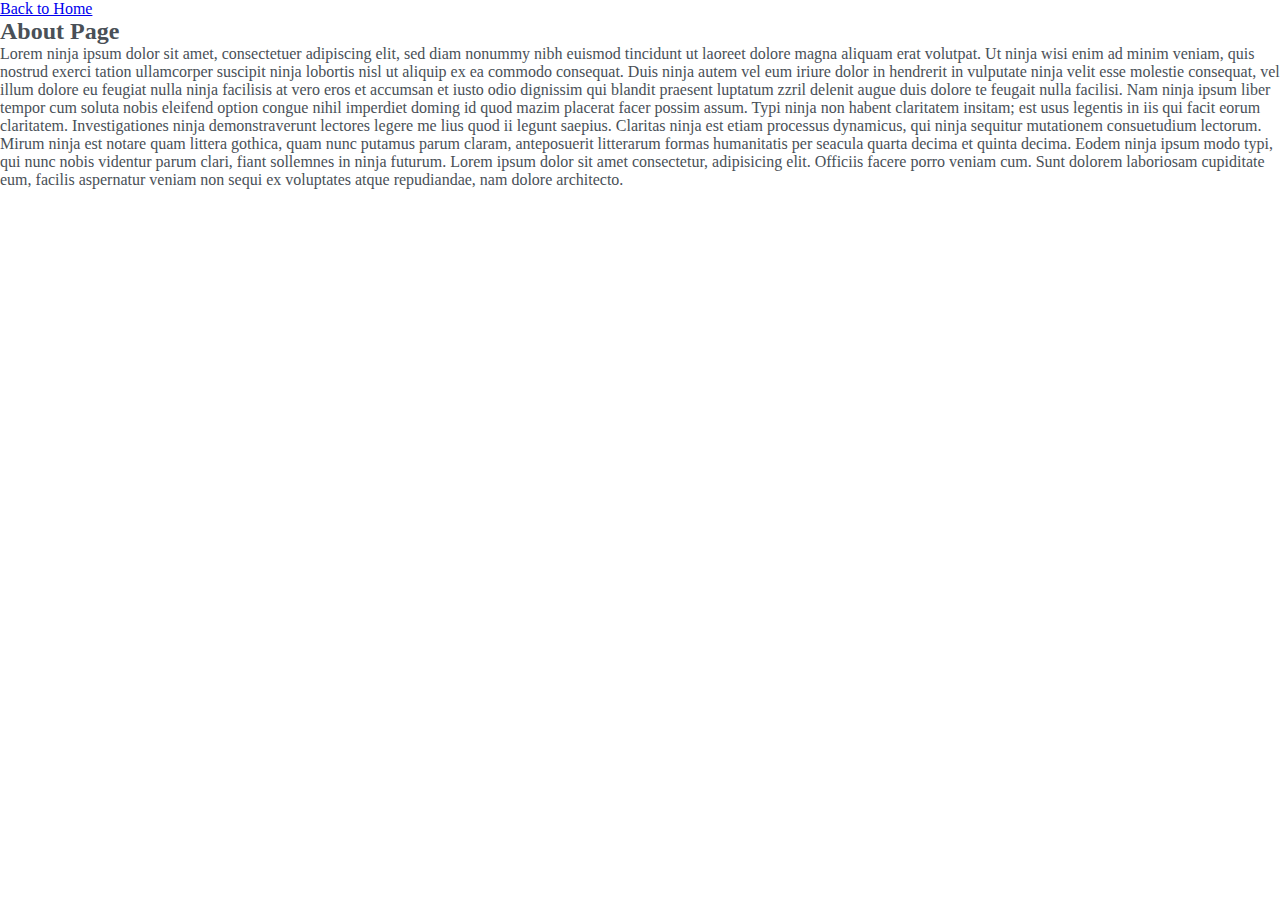
<file: about.html>
<!DOCTYPE html>
<html lang="en">
<head>
    <meta charset="UTF-8">
    <meta name="viewport" content="width=device-width, initial-scale=1.0">
    <link rel="stylesheet" href="https://cdn.jsdelivr.net/npm/bootstrap@4.5.3/dist/css/bootstrap.min.css" integrity="sha384-TX8t27EcRE3e/ihU7zmQxVncDAy5uIKz4rEkgIXeMed4M0jlfIDPvg6uqKI2xXr2" crossorigin="anonymous">
    <link rel="stylesheet" href="styles.css">
    <title>Document</title>
</head>
<body>
    <div class="container">
        <a href="/index.html" class="btn btn-info mt-4">Back to Home</a>
        <h2 class="mt-3 text-center">About Page</h2>
        <p class="mt-3"> Lorem ninja ipsum dolor sit amet, consectetuer adipiscing elit, 
            sed diam nonummy nibh euismod tincidunt ut laoreet dolore magna 
            aliquam erat volutpat. Ut ninja wisi enim ad minim veniam, 
            quis nostrud exerci tation ullamcorper suscipit ninja lobortis 
            nisl ut aliquip ex ea commodo consequat. Duis ninja autem vel eum 
            iriure dolor in hendrerit in vulputate ninja velit esse molestie consequat, 
            vel illum dolore eu feugiat nulla ninja facilisis at vero eros et accumsan 
            et iusto odio dignissim qui blandit praesent luptatum zzril delenit augue 
            duis dolore te feugait nulla facilisi. Nam ninja ipsum liber tempor cum soluta 
            nobis eleifend option congue nihil imperdiet doming id quod mazim placerat 
            facer possim assum. Typi ninja non habent claritatem insitam; 
            est usus legentis in iis qui facit eorum claritatem. 
            Investigationes ninja demonstraverunt lectores legere me 
            lius quod ii legunt saepius. Claritas ninja est etiam processus dynamicus, 
            qui ninja sequitur mutationem consuetudium lectorum. Mirum ninja est notare 
            quam littera gothica, quam nunc putamus parum claram, anteposuerit litterarum 
            formas humanitatis per seacula quarta decima et quinta decima. 
            Eodem ninja ipsum modo typi, qui nunc nobis videntur parum clari, 
            fiant sollemnes in ninja futurum.
            Lorem ipsum dolor sit amet consectetur, adipisicing elit. 
            Officiis facere porro veniam cum. Sunt dolorem laboriosam cupiditate eum, 
            facilis aspernatur veniam non sequi ex voluptates atque repudiandae, nam dolore architecto.
        </p>
    </div>
</body>
</html>
</file>
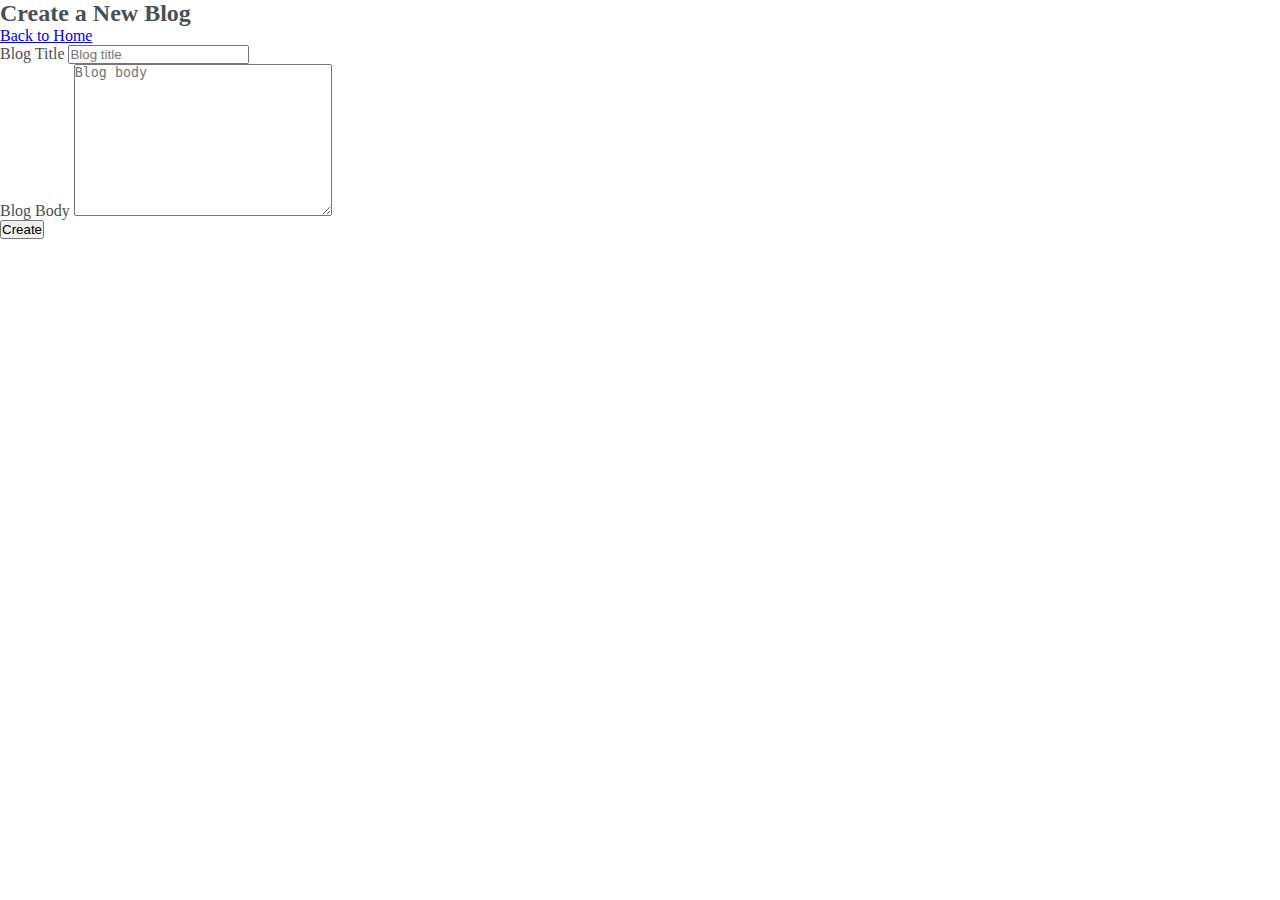
<file: create.html>
<html lang="en">
<head>
  <meta charset="UTF-8">
  <meta name="viewport" content="width=device-width, initial-scale=1.0">
  <link rel="stylesheet" href="https://cdn.jsdelivr.net/npm/bootstrap@4.5.3/dist/css/bootstrap.min.css" integrity="sha384-TX8t27EcRE3e/ihU7zmQxVncDAy5uIKz4rEkgIXeMed4M0jlfIDPvg6uqKI2xXr2" crossorigin="anonymous">
  <link rel="stylesheet" href="styles.css">
  <title>JSON Server</title>
</head>
<body>
  <div class="container">
    <h2 class="my-4">Create a New Blog</h2>
    <a href="/index.html" class="btn btn-sm btn-info mb-4">Back to Home</a>
    <form>
      <div class="form-group">
        <label>Blog Title</label>
        <input class="form-control" type="text" name="title" required placeholder="Blog title">
      </div>
      <div class="form-group">
        <label>Blog Body</label>
        <textarea class="form-control" cols="30" rows="10" name="body" required placeholder="Blog body"></textarea>
      </div>
      <button class="btn btn-outline-info">Create</button>
    </form>
  </div>
  <script src="js/create.js"></script>
</body>
</html>
</file>
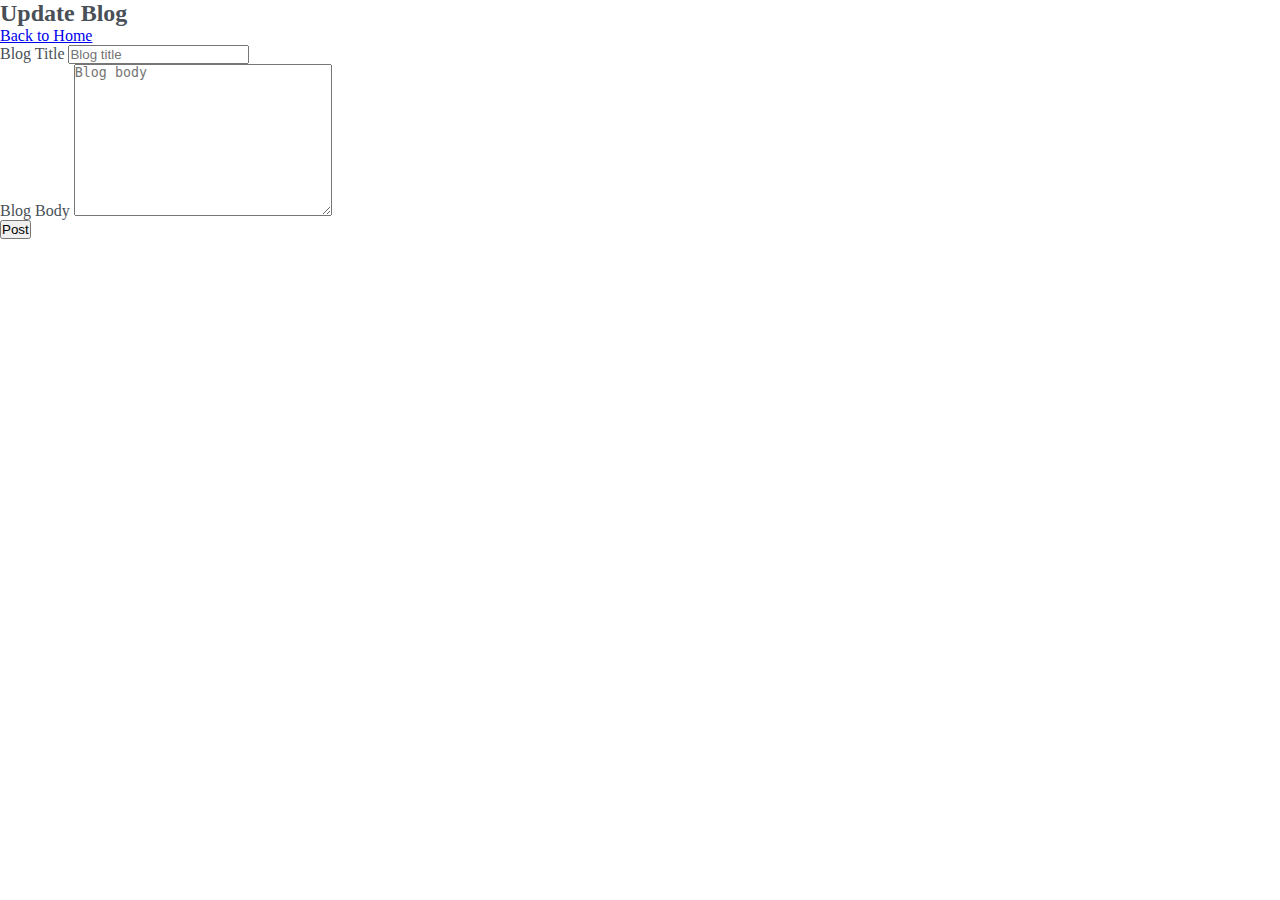
<file: update.html>
<!DOCTYPE html>
<html lang="en">
<head>
    <meta charset="UTF-8">
    <meta name="viewport" content="width=device-width, initial-scale=1.0">
    <link rel="stylesheet" href="https://cdn.jsdelivr.net/npm/bootstrap@4.5.3/dist/css/bootstrap.min.css" integrity="sha384-TX8t27EcRE3e/ihU7zmQxVncDAy5uIKz4rEkgIXeMed4M0jlfIDPvg6uqKI2xXr2" crossorigin="anonymous">
    <link rel="stylesheet" href="styles.css">
    <title>Document</title>
</head>
<body>
    <div class="container">
        <h2 class="my-4">Update Blog</h2>
        <a href="/index.html" class="btn btn-info mb-4">Back to Home</a>
        <form>
          <div class="form-group">
            <label>Blog Title</label>
            <input class="form-control" type="text" name="title" required placeholder="Blog title">
          </div>
          <div class="form-group">
            <label>Blog Body</label>
            <textarea class="form-control" cols="30" rows="10" name="body" required placeholder="Blog body"></textarea>
          </div>
          <button class="btn btn-outline-info">Post</button>
        </form>
    </div>
    <script src="js/update.js"></script>
</body>
</html>
</file>
<file: styles.css>
* {
  padding: 0;
  margin: 0;
  box-sizing: border-box
}

body {
  color: #495057;
}

.navbar {
  background-color: #444;
}

.navbar-brand {
  color: #fff!important;
}

.nav-link {
  color: #fff!important;
}

span {
  color: #36cca2;
  cursor: pointer;
}
</file>
